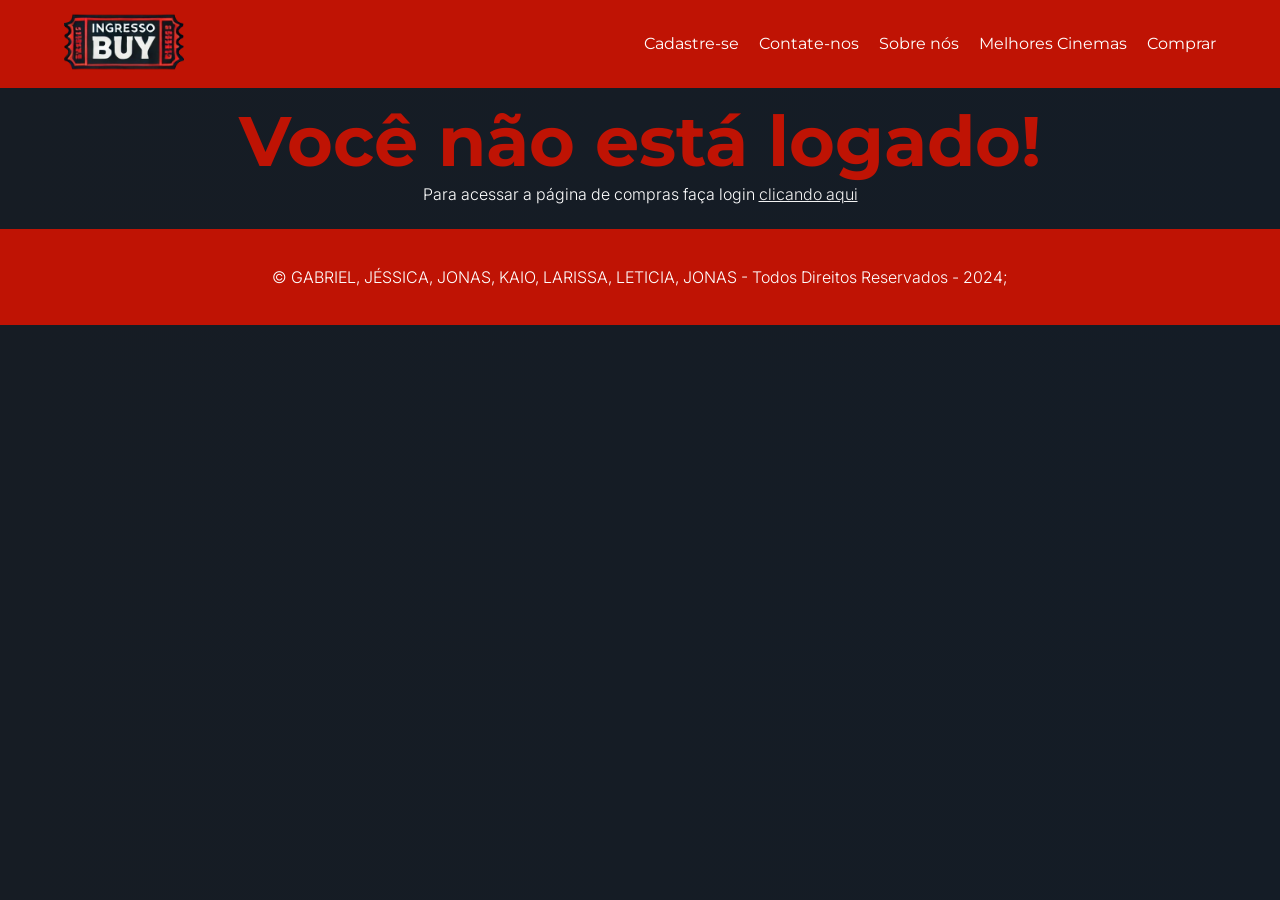
<file: page_compra/comprarDeslog.html>
<!DOCTYPE html>
<html lang="pt-br">
<head>
    <meta charset="UTF-8">
    <meta name="viewport" content="width=device-width, initial-scale=1.0">
    <title>Ingresse Buy</title>
    <link rel="stylesheet" href="../style.css">
    <link rel="preconnect" href="https://fonts.googleapis.com">
    <link rel="preconnect" href="https://fonts.gstatic.com" crossorigin>
    <link href="https://fonts.googleapis.com/css2?family=Domine:wght@400..700&family=Protest+Guerrilla&display=swap" rel="stylesheet">
    <link rel="icon" href="../imgs/logo/logo1.png" type="image/png">
</head>
<body>
    <header> <!-- Cabeçalho -->
        <div class="container"> <!-- Container -->
            <a id="logo" href="../index.php"><img src="../imgs/logo/logo.png" alt="Logo Ingresso Buy"></a>
            <nav> <!-- Menu -->
                <ul>
                    <li> <a href="../login/login.php"> Cadastre-se</a></li>
                    <li><a href="../page_contato/contato.php">Contate-nos</a></li>
                    <li><a href="../sobre_nos.php">Sobre nós</a></li>
                    <li><a href="../melhores_cinemas/formCinema.php">Melhores Cinemas</a></li>
                    <li><a href="./comprarDeslog.html">Comprar</a></li>
                        
                </ul>
            </nav>
        </div>
    </header>

    <div id="page_deslogado">
    <h1>Você não está logado!</h1>
    <p>Para acessar a página de compras faça login <a href="../login/login.php">clicando aqui</a> </p>
    </div>

    <footer>
        <div class="footer_inf">
            <p>
                &copy; GABRIEL, JÉSSICA, JONAS, KAIO, LARISSA, LETICIA, JONAS - Todos Direitos Reservados - 2024;
            </p>
        </div>
    </footer>
</file>
<file: style.css>
/* Reset de page */
@import url('https://fonts.googleapis.com/css2?family=Inter:wght@100;200;300;400;500;600;700;800;900&display=swap');
@import url('https://fonts.googleapis.com/css2?family=Montserrat:ital,wght@0,698;1,698&family=Poppins:ital,wght@0,100;0,200;0,300;0,400;0,500;0,600;0,700;0,800;0,900;1,100;1,200;1,300;1,400;1,500;1,600;1,700;1,800;1,900&display=swap');

* {
    margin: 0;
    padding: 0;
    box-sizing: border-box; /* Garantia do espaçamento */
    color: #F2F2F2;
}

body {
    background-image: linear-gradient( to right,#161C24, #141c26 );
    overflow-x: hidden;
}

h1, h2, h4, label, legend {
    color: #BF1304;
    font-family: 'montserrat';
}

p{
    color: #ffffff;
    font-family: 'inter';
    font-weight:300;
    
}

/* Página index */
header, 
section h2,
form button {
    font-family:'montserrat';
    font-weight: normal;
}

.flex-container p {
    font-family: "Domine", system-ui;
}

body input, textarea {
    font-family: "Domine", system-ui;
    background-color: #e5f0f0;
}

header a {
    font-weight: normal;
    text-decoration: none;
}

/* Conteúdo do cabeçalho da page */
header {
    position: fixed;
    padding-top: 1%;
    padding-bottom: 1%;
    background-color: #BF1304;
    color: white;
    position:sticky;
}

/* Conteúdo dos tópicos cabeçalho da page */
header nav li {
    display: inline;
    margin-left: 16px;
    color: #ffffff;
    font-size: 16px;
}

/* Conteúdo textual dos tópicos do cabeçalho da page */
header nav li a {
    color: #ffffff;
    text-decoration: none;
}

/* Pseudo-Classe para alteração/estilo dos tópicos cabeçalho da page */
header nav a:hover, header a:hover {
    text-decoration: underline;
    color:#F2F2F2;
}

/* Config cabeçalho */
header .container {
    /*margem do header*/
    margin-left: 4rem;
    margin-right: 4rem;
    display: flex;
    align-items: center;
    justify-content: space-between;
}

#logo img {

    padding: 0;
    margin: 0;
    width: 120px;
}

/* Conteúdo na page */
.container {
 /* aplicação para espaçamento e view no pc */
    margin: 0 auto; /* 4 casas: "0"=top, "auto"=right, "0"=bottom "auto"=left */
}

.container h1 {
    text-align: center;
    margin-top: 15px;
    font-size: 30px;
}
#redireciona-compra-index{
    text-align: center;
}

#redireciona-compra-index h3{
    color:#9c9797;
}
#redireciona-compra-index a:hover, .btn-deslog a:hover{
    color: #BF1304;
}

footer {
    width: 100%;
    display: block;
    background-color: #BF1304;
    color: aliceblue;
    padding: 3%;
    align-items: center;
    text-align: center;
    margin-top: 15px;
    position: sticky;
    
}


/* ---- PAGE HOME/INDEX */
.wrapper {
    width: 100%;
    height: 75vh;
    display: flex;
    align-items:start;   
    justify-content: center;
    margin-top: 40px;
}

.container_movies {
    height: 450px;
    display: flex;
    flex-wrap: nowrap;
    justify-content: center;
    width: 92%;
    
}

.card {
    width: 120px;
    border-radius: .75rem;
    background-size: cover;
    cursor: pointer;
    overflow: hidden;
    border-radius: 2rem;
    margin: 0 10px;
    display: flex;
    align-items: flex-end;
    transition: .6s cubic-bezier(.28,-0.03,0,.99);
    box-shadow: 0px 10px 30px -5px rgba(0,0,0.8);
}

.card > .row {
    color: white;
    display: flex;
    flex-wrap: nowrap;
    background-color: #ffffff;
}

.card > .row > .icon {
    background: #223;
    color:white;
    border-radius: 50%;
    width: 50px;
    display: flex;
    justify-content: center;
    align-items: center;
    margin: 15px;
}

.card > .row > .description {
display: flex;
justify-content: center;
flex-direction: column;
overflow: hidden;
height: 80px;
width: 520px;
opacity: 0;
transform:translateY(30px) ;
transition-delay: .3s;
transition: all .3s ease;
}

.description p {
color:#000000 ;
font-size:12px;
padding: 5px;
}

.description h4 {
text-transform: uppercase;
font-size:13px ;
}

.container_movies input {
display: none;
}

.container_movies  input:checked + label {
width: 600px;

}

.container_movies input:checked + label .description {

opacity: 1 !important;
transform: translateY(0) !important;
}

.card[for="c1"] {
background-image: url("./imgs/imagens/img1.png");
}

.card[for="c2"] {
background-image: url("./imgs/imagens/img2.jpg");
}

.card[for="c3"] {
background-image: url("./imgs/imagens/img3.jpg");
}

.card[for="c4"] {
background-image: url("./imgs/imagens/img4.jpg");
}

.card[for="c5"] {
background-image: url("./imgs/imagens/img5.png");
}

.card[for="c6"] {
background-image: url("./imgs/imagens/img6.jpg");
}

.card[for="c7"] {
background-image: url("./imgs/imagens/img7.jpg");
}

.card[for="c8"] {
background-image: url("./imgs/imagens/img8.jpg");
}

.card[for="c9"] {
background-image: url("./imgs/imagens/img9.jfif");
}

.card[for="c10"] {
background-image: url("./imgs/imagens/img10.jpg");
}



/* ---- PAGE CONTATO */
#titulocont {
text-align: center;
padding: 10px;
}

.formContato{
    margin-top:5px ;
    display: flex;
    flex-direction: column;
    background-color: #ffff;
    border-radius: 10px;
    padding: 60px;
    box-shadow: 10px 10px 40px rgba(113, 113, 113, 0.186);
    gap: 5px
}
.contact_methods {
    display: flex;
    flex-direction: column;
    align-items: center;
    align-content: center;
    justify-content: center;
}
.contact_methods label{
    font-size: 14px;
    font-weight: 600;
    color: #223;
}

.contact_methods legend {
    font-weight: 600;
    color: #BF1304;
    font-size: larger;
}
.radios {
    margin-top: 10px;
}

.radios input {
    display: inline;
    width: 20px;
    height: 15px;
}

#txtamens {
    color: #400101;;
}

 form input,
 form textarea,
 button {
    background-color: #12100d00;
    color: #000000;
    width: 400px;
    padding: 15px;
    font-size: 14px;
    border: 1px solid #ccc;
    margin-bottom: 10px;
    margin-top: 5px;
    border-radius: 4px;
    transition: all linear 160ms;
    
}

form textarea {
resize: none;
margin-top: 5px;
margin-bottom: 20px;
height: 100px;
}

.formContato input:focus, .formContato textarea:focus {
    
    outline: 3px solid #BF1304;
}

form button{
    
    background-color: #BF1304;
    color: #fff;
    font-size: 14px;
    font-weight: 600;
    border: none !important;
    transition: all linear 160ms;
    cursor: pointer;
    margin: 0 !important;
}

form button:hover{
    transform: scale(1.05);
    background-color: #730202;
}



/* ---- PAGE AGRADECIMENTO && CONF. DE COMPRA */
#agradecimentos, #confirm_compra {
    text-align: center;
    display: inline;
    justify-content:center; 
    align-items:center;
    padding: 50px;
}

#agradecimentos h2, #confirm_compra h2 {
    margin-bottom: 7px;
    color: #9c9797;
}
#agradecimentos p, #confirm_compra p {
    margin-bottom: 7px;
    font-size:25px;
}

#tituloagra, #confirmada {
    text-align: center;
    font-size: 70px;
}

/* ---- PAGE SOBRE NÓS */
#sobre_nos {
    width: 100%;
    padding-left: 4rem;
    padding-right: 4rem;
}

#sobre_nos h1{
    text-align: center;
    margin-top: 1rem;
}

.integrantes {
    display: flex;
    margin-bottom: 2rem;
    justify-content: space-between; 
    align-items: center;
    
}

.integrantes img {
    width: 180px;
    height: 180px;
    border-radius: 10px;
    margin-top: 30px;
    margin-bottom: 5px;
    cursor: pointer;
    position: sticky;
}

.integrantes img:hover {
    transform: scale(1.05);
}

.integrantes h4{
    color: #9c9797;
}

.integrantes h4:hover {
    color:#BF1304;
    cursor: pointer;
}

#kaio, #gabriel, #larissa, #jessica, #leticia, #jonas {
    width: 180px;
}

.estruturas {
    display: flex;
    margin-bottom: 2rem;
    align-items:flex-start;
}

.estruturas img {
    width: 400px;
    height: 300px;
    border-radius: 10px; 
}

#txtestru {
    /*background-color:#e9a209;*/
    font-size:large;
    margin-right: 60px;
    height: 300px;
    text-align: justify;
}
#txtestru h2 , #txtsession h2 {
    margin-bottom: 10px;
    font-size: 40px;
}

.sessions {
    display: flex;
    margin-bottom: 2rem;
    align-items:flex-start;
}
.sessions img {
    width: 500px;
    height: 300px;
    border-radius: 10px;
}

#txtsession {
    /*background-color:#e9a209;*/
    font-size:large;
    margin-left: 60px;
    height: 300px;
    text-align: justify;
}

/*---- PAGE COMPRA DESLOGADO ----*/
#page_deslogado {
    text-align: center;
    padding: 10px;
}

#page_deslogado h1 {
    text-align: center;
    font-size: 70px;
}
/* ---- PAGE COMPRA ---- */
#compra h1{
    box-shadow: #ffffff;
    color: #730202;
    text-align: center;
    font-size: 40px;
    padding: 10px;
}

#mensagemLogou {
    padding: 10px;
    text-align: center;
}
.compra{
    display: flex;
}

.container_carrinho {
    display: flex;
    margin-top: 10px;
    
}

@media (max-width: 768px) {
    .container_carrinho {
        width: 35%; /* Ajuste para dispositivos menores */
    }
}

.ingresso_filme input, .pagamento_filme input {
    font-family: 'inter';
    color: #ffffff;
}

.filme_slide{
    display: flex;
    transform: translateX(5vw); /* Move as imagens 5% da largura da viewport para a esquerda */      
}


/* Estilo para cada slide */
.filme_slide img {
    width: 25vw;
    height: 60vh;
    border-radius: 10%;
    transition: transform 1.3s ease; /* Suaviza o efeito de zoom */
}

.filme_slide img:hover {
    transform: scale(1.05);
}

/* Efeitos de transição */
.fade {
    animation-name: fade;
    animation-duration: 1s; /* tempo para visualizar next img */
}


/* Setas ocultas, padrão apenas para ajustes e testes */
.prev , .next {
    display: none;
    cursor: pointer;
    position: absolute;
    top: 50%;
    width: auto;
    padding: 12px;
    color: white;
    transition: 0.3s ease;
    border-radius: 0 3px 3px 0;
    user-select: none;
}

/* Posicionamento das setas 
.prev {
    margin-left: 165px;
    border-radius: 3px 0 0 3px;
}

.next {
    right: 1105px;
    border-radius: 0 3px 3px 0;
}*/

/* Estilo para as setas ao passar o mouse
.prev:hover, .next:hover {
    background-color: rgba(255, 255, 255, 0.8);
}
*/

.compra_form {
    transform: translateX(10vw); /* Move as imagens 10% da largura da viewport para a esquerda */ 
}

.choose_filme {
    display: flex;
    flex-wrap: wrap;
    gap: 5px; /* Espaçamento menor entre os itens */
    margin-bottom: 30px;
}

.choose_filme label {
    display: flex;
    flex-direction: column;
    align-items: center;
    background-color: #ffffff;
    width: 25%; /* Ajusta a largura para caber mais itens por linha */
    padding: 10px;
    border-radius: 20px;
    margin-top: 10px;
}

@media (max-width: 768px) {
    .choose_filme {
        width: 35%; /* Ajuste para dispositivos menores */
    }
}

.ingresso_filme {
    display: flex;
    margin-bottom: 25px;
}

#ingresso {
    width: 70px;
    text-align: center;
}

.ingresso_filme input {
    margin-left: 10px;
}

.ingresso_filme label {
    margin-left: 30px;
}

.compra_form {
    transform: translateX(10vw); /* Move as imagens 10% da largura da viewport para a esquerda */ 
}


.pagamento_filme {
    display: flex;
    gap: 5px; /* Espaçamento menor entre os itens */
    margin-bottom: 30px;
    margin-right: 50vb;
    margin-top: 10px;
    
}

@media (max-width: 768px) {
    .choose_filme label {
        width: 35%; /* Ajuste para dispositivos menores */
    }
}

.pagamento_filme input {
    margin-left: 10px;
    flex-direction: column;
    width: 60%; /* Ajusta a largura para caber mais itens por linha */
}

.pagamento_filme label {
    margin-left: 30px;
    padding: 10px;
    border-radius: 20px;
    margin-top: 10px;
}

.pagamento_filme #nome {
    width: 260px;
}

#cartao {
    width: 180px;
}

#validade, #ccv {
    width: 100px;
}

.bandeiras {
    display: flex;
    flex-direction: row;
    flex-wrap: wrap;
    align-items: center;
    margin-top: 10px;
    margin-bottom: 25px;
}

.bandeiras label {
    margin-bottom: 20px;
}


.logo_bandeira {
    width: 5%; 
    height: auto; /* Mantém a proporção da imagem */
}



/*----page de Login-----*/

.page {
    display: flex;
    flex-direction: column;
    align-items: center;
    align-content: center;
    justify-content: center;
    width: 100%;
    height: 90vh;
}

.formLogin {
    display: flex;
    flex-direction: column;
    background-color: #ffff;
    border-radius: 7px;
    padding: 40px;
    box-shadow: 10px 10px 40px rgba(92, 92, 92, 0.4);
    gap: 5px
}

.formLogin h1 {
    padding: 0;
    margin: 0;
    font-size: 2.3em;
}

.formLogin p {
    display: inline-block;
    font-size: 14px;
    color: #666;
    margin-bottom: 25px;
}

.formLogin input {
    padding: 15px;
    font-size: 14px;
    border: 1px solid #ccc;
    margin-bottom: 20px;
    margin-top: 5px;
    border-radius: 4px;
    transition: all linear 160ms;
    outline: none;
}


.formLogin input:focus {
    border: 1px solid #730202;
}

.formLogin label {
    color:#171C23;
    font-size: 14px;
    font-weight: 600;
}
.btn {
    background-color: #BF1304;
    color: #fff;
    font-size: 14px;
    font-weight: 600;
    border: none !important;
    transition: all linear 160ms;
    cursor: pointer;
    margin: 0 !important;

}

.btn:hover {
    transform: scale(1.05);
    background-color: #730202;

}

/*---- Melhores cinemas---*/
.select-cinema{
    padding: 30px;
    display: flex;
    flex-direction: column;
    align-items: center;
    align-content: center;
    justify-content: center;
}


.formCinema select{
    height: 47px;
    width: 300px;
    color: #000000;
}
.formCinema option{
    height: 300px;
    color: #000000;
}

.btn-select{
    width: 100px;
    background-color: #BF1304;
    color: #fff;
    font-size: 14px;
    font-weight: 600;
    border: none !important;
    transition: all linear 160ms;
    cursor: pointer;
    margin: 0 !important;
}
.txtCinema{
    text-align: center;
}
.txtCinema h1{
    font-size: 30px;
}
.conteudo-margem{
    padding: 40px;
}

.lista-cinemas{
    margin-left: 4rem;
    margin-right: 4rem;
    margin-top: 15px;
}

.lista-cinemas h2{
    margin-top: 10px;
}

.lista-cinemas h1{
font-size: 50px;
}

/*erro*/
.erro{
    text-align: center;
}
.erroh1{
    font-size: 6rem;
    padding: 1rem;
    
}
</file>
